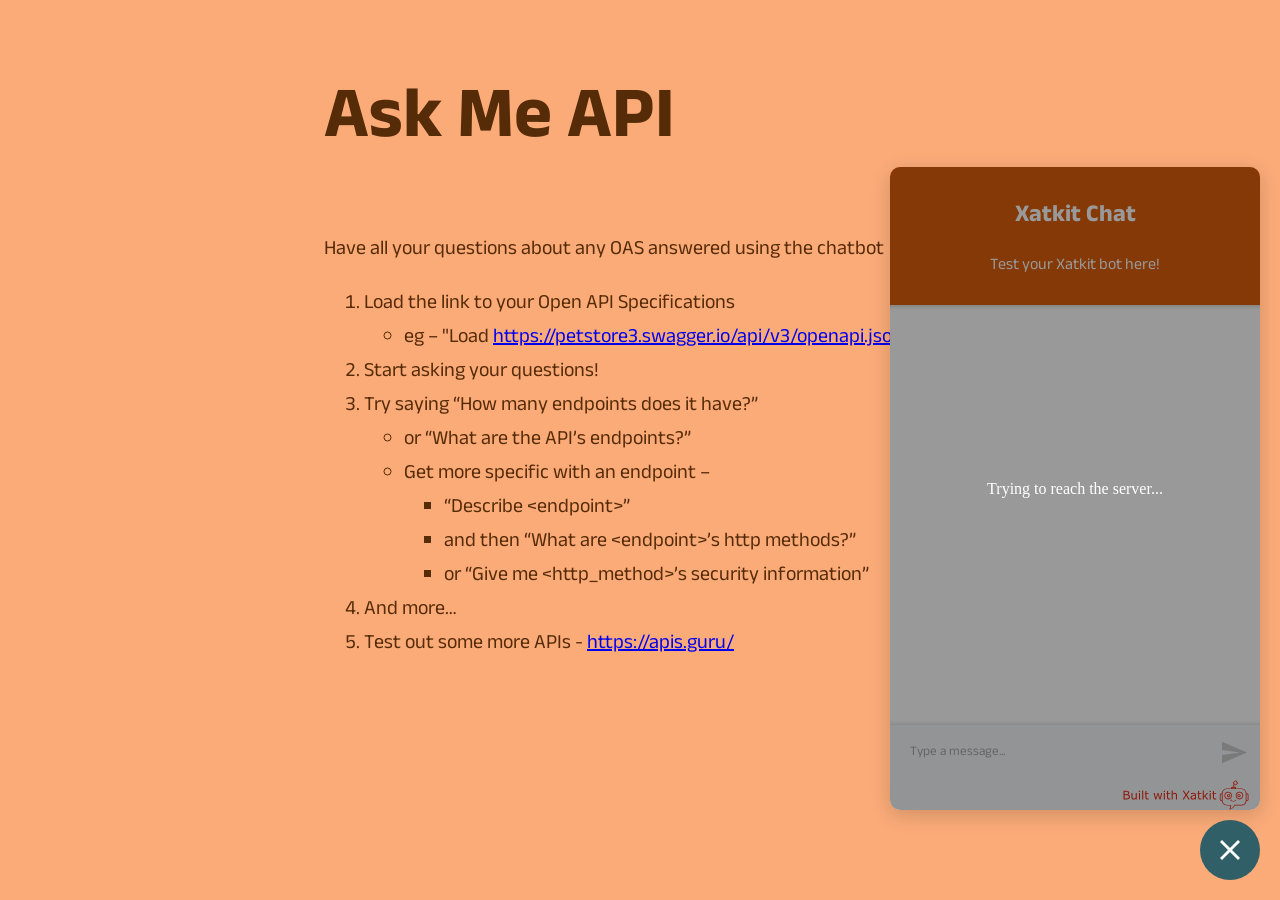
<file: index.html>
<html lang="en">

<head>
    <meta charset="UTF-8">
    <title>Ask Me API</title>
    <link href="./assets/xatkit.min.css" rel="stylesheet">
    <link rel="stylesheet" href="./assets/styles.css">
</head>

<body>
    <div class="main-container">
        <div class="header-container">
            <h1 class="has-text-align-left" id="patricia-jackson">Ask Me API</h1>
        </div>
        <div class="content-container">
            <p>Have all your questions about any OAS answered using the chatbot</p>
            <ol>
                <li>Load the link to your Open API Specifications
                    <ul>
                        <li>eg &#8211; "Load <a href="https://petstore3.swagger.io/api/v3/openapi.json"
                                rel="nofollow">https://petstore3.swagger.io/api/v3/openapi.json</a>"</li>
                    </ul>
                </li>
                <li>Start asking your questions!</li>
                <li>Try saying &#8220;How many endpoints does it have?&#8221;
                    <ul>
                        <li>or &#8220;What are the API&#8217;s endpoints?&#8221;</li>
                    </ul>
                    <ul>
                        <li>Get more specific with an endpoint &#8211;
                            <ul>
                                <li>&#8220;Describe &lt;endpoint&gt;&#8221;</li>
                                <li>and then &#8220;What are &lt;endpoint&gt;&#8217;s http methods?&#8221;</li>
                                <li>or &#8220;Give me &lt;http_method&gt;&#8217;s security information&#8221;</li>
                            </ul>
                        </li>
                    </ul>
                </li>
                <li>And more&#8230;</li>
                <li>Test out some more APIs - <a href="https://apis.guru/" rel="nofollow">https://apis.guru/</a></li>
            </ol>
        </div>
    </div>
    <div id="xatkit-chat"></div>
    <!-- <div id="my-id"></div> -->

    <script src="./assets/xatkit.min.js"></script>
    <script type="application/javascript">
        xatkit.renderXatkitWidget("http://localhost:5000");
    </script>
</body>

</html>
</file>
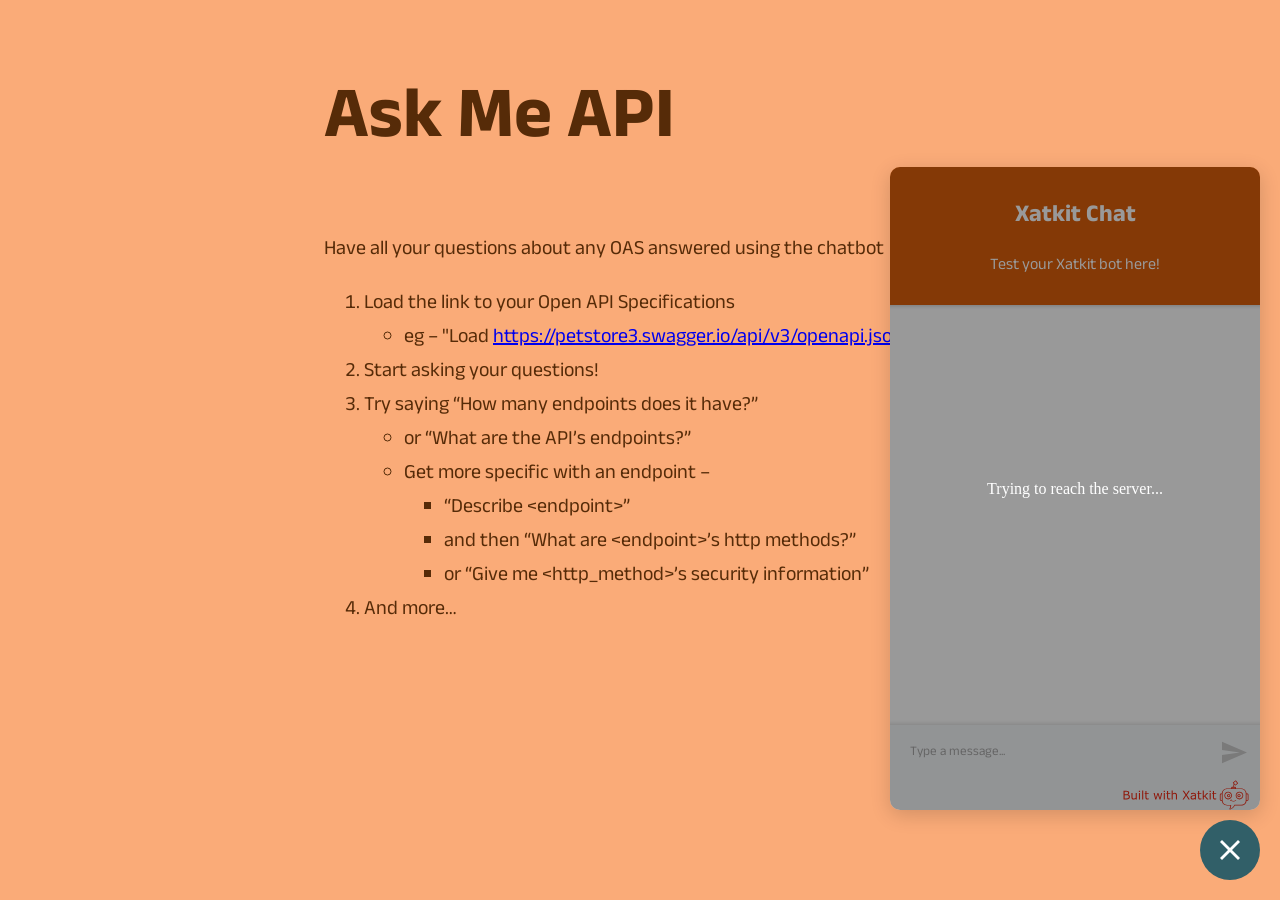
<file: ask-me-api.html>
<html lang="en">

<head>
    <meta charset="UTF-8">
    <title>Ask Me API</title>
    <link href="./assets/xatkit.min.css" rel="stylesheet">
    <link rel="stylesheet" href="./assets/styles.css">
</head>

<body>
    <div class="main-container">
        <div class="header-container">
            <h1 class="has-text-align-left" id="patricia-jackson">Ask Me API</h1>
        </div>
        <div class="content-container">
            <p>Have all your questions about any OAS answered using the chatbot</p>
            <ol>
                <li>Load the link to your Open API Specifications
                    <ul>
                        <li>eg &#8211; "Load <a href="https://petstore3.swagger.io/api/v3/openapi.json"
                                rel="nofollow">https://petstore3.swagger.io/api/v3/openapi.json</a>"</li>
                    </ul>
                </li>
                <li>Start asking your questions!</li>
                <li>Try saying &#8220;How many endpoints does it have?&#8221;
                    <ul>
                        <li>or &#8220;What are the API&#8217;s endpoints?&#8221;</li>
                    </ul>
                    <ul>
                        <li>Get more specific with an endpoint &#8211;
                            <ul>
                                <li>&#8220;Describe &lt;endpoint&gt;&#8221;</li>
                                <li>and then &#8220;What are &lt;endpoint&gt;&#8217;s http methods?&#8221;</li>
                                <li>or &#8220;Give me &lt;http_method&gt;&#8217;s security information&#8221;</li>
                            </ul>
                        </li>
                    </ul>
                </li>
                <li>And more&#8230;</li>
            </ol>
        </div>
    </div>
    <div id="xatkit-chat"></div>
    <!-- <div id="my-id"></div> -->

    <script src="./assets/xatkit.min.js"></script>
    <script type="application/javascript">
        xatkit.renderXatkitWidget("http://localhost:5000");
    </script>
</body>

</html>
</file>
<file: assets/styles.css>
@import url('https://fonts.googleapis.com/css2?family=Anek+Devanagari&display=swap');

body {
    background-color: #FAAB78;
}
.main-container {
    margin: auto;
    width: 50%;
    margin-top: 5%;
    font-family: 'Anek Devanagari', sans-serif;
    color: #562B08;
}
h1 {
    font-size: 72px;
}
.content-container {
    font-size: 20px;
}
</file>
<file: assets/xatkit.min.css>
@import url(https://fonts.googleapis.com/css?family=Montserrat:400,700|Roboto:100,300,400);.xatkit-conversation-container .xatkit-header{background-color:#dd5f0b;border-radius:10px 10px 0 0;display:-ms-flexbox;display:flex;-ms-flex-direction:column;flex-direction:column;text-align:center;padding:15px 0 25px}.xatkit-conversation-container .xatkit-header h4,.xatkit-conversation-container .xatkit-header span{font-family:'Anek Devanagari', sans-serif;color:#fff;line-height:normal;font-size:medium}.xatkit-conversation-container .xatkit-header h4{font-weight:700}.xatkit-conversation-container .xatkit-header .xatkit-title{font-size:24px;margin:0;color:#fff;padding:15px 0}.xatkit-conversation-container .xatkit-header.dark-mode{background-color:#303030}.xatkit-conversation-container .xatkit-close-button{display:none}.xatkit-conversation-container .avatar{width:40px;height:40px;border-radius:100%;margin-right:10px;vertical-align:middle}.xatkit-full-screen .xatkit-header{border-radius:0;-ms-flex-negative:0;flex-shrink:0;position:relative}.xatkit-full-screen .xatkit-title{padding:0 0 15px}.xatkit-full-screen .xatkit-close-button{background-color:#315f68;border:0;display:block;position:absolute;right:10px;top:20px;width:40px}.xatkit-full-screen .xatkit-close-button.dark-mode{background-color:#303030}.xatkit-full-screen .xatkit-close{width:20px;height:20px}@media screen and (max-width:800px){.xatkit-conversation-container .xatkit-header{border-radius:0;-ms-flex-negative:0;flex-shrink:0;position:relative}.xatkit-conversation-container .xatkit-title{padding:0 0 15px}.xatkit-conversation-container .xatkit-close-button{background-color:#315f68;border:0;display:block;position:absolute;right:10px;top:20px;width:40px}.xatkit-conversation-container .xatkit-close-button.dark-mode,.xatkit-conversation-container .xatkit-close-button .dark-mode{background-color:#303030}.xatkit-conversation-container .xatkit-close{width:20px;height:20px}}.xatkit-message{margin:10px;display:-ms-flexbox;display:flex;word-wrap:break-word}.xatkit-message .dark-mode{background-color:#bdbdbd}.xatkit-message .xatkit-avatar{width:40px;height:40px;border-radius:100%;margin-right:10px}.xatkit-client{background-color:#bfdddf;margin-left:auto}.xatkit-client,.xatkit-response{font-family:'Anek Devanagari', sans-serif;border-radius:10px;padding:15px;max-width:215px;box-sizing:content-box;line-height:normal;text-align:left}.xatkit-response{background-color:#eef6f6}.xatkit-message-text p{margin:0;font-size:16px;line-height:normal;color:#000;letter-spacing:normal}.xatkit-message-text ol,.xatkit-message-text ul{margin-top:16px;margin-bottom:16px;padding-left:20px}.xatkit-message-text a{text-decoration:underline}.xatkit-message-text img{max-width:100%}.xatkit-snippet{background-color:#f4f7f9;font-family:'Anek Devanagari', sans-serif;border-radius:10px;padding:15px;max-width:215px;box-sizing:content-box;line-height:normal;text-align:left}.xatkit-snippet .xatkit-snippet-title{margin:0}.xatkit-snippet .xatkit-snippet-details{border-left:2px solid #35e65d;margin-top:5px;padding-left:10px}.xatkit-snippet .xatkit-snippet-details .xatkit-link{font-size:12px}.xatkit-quick-buttons-container{background:#fff;overflow-x:auto;padding:10px;white-space:normal;margin:0 auto}.xatkit-quick-buttons-container .xatkit-quick-buttons{list-style:none;padding:0;margin:0;text-align:center;line-height:normal;font-family:'Anek Devanagari', sans-serif}.xatkit-quick-buttons-container .xatkit-quick-buttons .xatkit-quick-list-button{display:inline-block;margin:4px 10px 0 0;font-family:'Anek Devanagari', sans-serif;line-height:normal}.xatkit-quick-buttons-container .xatkit-quick-buttons .xatkit-quick-list-button button{font-weight:700;font-family:'Anek Devanagari', sans-serif;letter-spacing:normal;text-transform:none}.xatkit-quick-buttons-container .xatkit-quick-buttons .xatkit-quick-list-button button:focus,.xatkit-quick-buttons-container .xatkit-quick-buttons .xatkit-quick-list-button button:hover{text-decoration:none}@media screen and (max-width:800px){.xatkit-quick-buttons-container{padding-bottom:15px}}.xatkit-quick-buttons-container.dark-mode{background-color:#424242}.xatkit-quick-list-button>.xatkit-quick-button{background:none;border-radius:15px;border:2px solid #315f68;font-weight:700;padding:5px 10px;cursor:pointer;outline:0;color:#303030;line-height:normal;font-size:13px}.xatkit-quick-list-button>.xatkit-quick-button:focus,.xatkit-quick-list-button>.xatkit-quick-button:hover{background:none}.xatkit-quick-list-button>.xatkit-quick-button:disabled{cursor:not-allowed}.xatkit-quick-list-button>.xatkit-quick-button:active{background:#315f68;color:#fff}.xatkit-quick-list-button>.xatkit-quick-button.dark-mode{border:2px solid #303030;color:#fff}.xatkit-quick-list-button>.xatkit-quick-button.dark-mode:hover{background:none}.xatkit-quick-list-button>.xatkit-quick-button.dark-mode:active{background-color:#303030}.xatkit-quick-list-button>.xatkit-quick-button-selected{background:#315f68;color:#fff}.xatkit-quick-list-button>.xatkit-quick-button-selected:hover{background:#315f68}.xatkit-quick-list-button>.xatkit-quick-button-selected.dark-mode{background:#bdbdbd;color:#303030;font-weight:700}.xatkit-img-snippet{font-family:'Anek Devanagari', sans-serif;margin-left:50px;width:215px}.xatkit-img-snippet-description{display:inline-block;height:3.6em;max-height:3.6em;width:calc(215px - 3.6em - 2px);position:relative}.xatkit-img-snippet-short-description{max-height:2.7em;line-height:1.4em;color:#000}.xatkit-img-snippet-short-description,.xatkit-img-snippet-title{margin:0;margin-left:5px;overflow:hidden;text-overflow:ellipsis;text-decoration:none;display:inline-block;font-size:.9em}.xatkit-img-snippet-title{max-width:80%;max-height:1.25em;vertical-align:top;white-space:nowrap;font-weight:700;line-height:normal;word-wrap:break-word;color:inherit}.xatkit-img-snippet-add-cart{position:absolute;right:-10px;top:-10px;text-decoration:none;background-color:#bfdddf;border-radius:5px;padding:4px;color:#000}.xatkit-img-snippet-add-cart:hover{background-color:#aad1d4;color:#fff}.xatkit-img-snippet-img-container{position:relative;overflow:hidden;width:3.6em;height:3.6em;vertical-align:top;border:1px solid #000;border-radius:3px;display:inline-block}.xatkit-img-snippet-img{margin:0;width:100%;height:100%;-o-object-fit:cover;object-fit:cover;display:inline-block;vertical-align:middle}.xatkit-img-snippet-img-container .ribbon{text-decoration:none;margin:0;padding:0;font-size:.6em;background:red;color:#fff;font-weight:700;position:absolute;top:-2px;right:-2px;transform:translateX(30%) translateY(0) translateZ(0) rotate(45deg);transform-origin:top left}.ribbon:after,.xatkit-img-snippet-img-container .ribbon:before{content:"";position:absolute;top:0;width:100%;height:100%;background:red}.xatkit-img-snippet-img-container .ribbon:before{right:100%}.xatkit-img-snippet-img-container .price{text-decoration:none;margin:0;padding:0;background:rgba(51,51,255,.8);color:#fff;position:absolute;bottom:0;left:0;width:100%;text-align:center;font-weight:700;font-size:.8em}.xatkit-img-snippet-img-container .previous-price{text-decoration:line-through}.xatkit-audio-widget-container{width:245px;max-width:245px;margin-left:50px}.xatkit-audio-widget-container audio{display:inline-block;width:100%}.xatkit-loader{margin:10px;display:none}.xatkit-loader.active{display:-ms-flexbox;display:flex}.xatkit-loader-container{background-color:#f4f7f9;border-radius:10px;padding:15px;max-width:215px;text-align:left}.xatkit-loader-dots{display:inline-block;height:4px;width:4px;border-radius:50%;background:gray;margin-right:2px;animation:bounce .5s ease infinite alternate}.xatkit-loader-dots:first-child{animation-delay:.2s}.xatkit-loader-dots:nth-child(2){animation-delay:.3s}.xatkit-loader-dots:nth-child(3){animation-delay:.4s}@keyframes bounce{0%{transform:translateY(0)}to{transform:translateY(5px)}}.xatkit-messages-container{background-color:#fff;height:50vh;max-height:410px;overflow-y:scroll;padding-top:10px;-webkit-overflow-scrolling:touch;box-sizing:content-box;box-shadow:inset 0 21px 4px -20px rgba(0,0,0,.2),inset 0 -21px 4px -20px rgba(0,0,0,.15)}.xatkit-messages-container.dark-mode{background-color:#424242}.xatkit-full-screen .xatkit-messages-container{height:100%;max-height:none}@media screen and (max-width:800px){.xatkit-messages-container{height:100%;max-height:none}}.xatkit-server-error{position:fixed;display:block;width:100%;height:100%;top:0;left:0;right:0;bottom:0;background-color:rgba(0,0,0,.4);border-radius:10px;z-index:1300}.xatkit-server-error .xatkit-error-message{position:absolute;top:50%;left:50%;color:#fff;transform:translate(-50%,-50%);-ms-transform:translate(-50%,-50%)}.xatkit-sender{-ms-flex-align:center;align-items:center;display:-ms-flexbox;display:flex;background-color:#f4f7f9;height:45px;padding:5px;box-sizing:content-box;margin:0}.xatkit-sender.dark-mode{background-color:#303030}.xatkit-sender>.xatkit-new-message{width:100%;border:0;background-color:#f4f7f9;height:30px;padding:1px 1px 1px 15px;box-shadow:none;font-size:13px;font-family:'Anek Devanagari', sans-serif;margin:0;line-height:normal;box-sizing:content-box}.xatkit-sender>.xatkit-new-message:focus{outline:none;background-color:#f4f7f9}.xatkit-sender>.xatkit-new-message::-webkit-input-placeholder{color:#a9a9a9;opacity:1}.xatkit-sender>.xatkit-new-message:-ms-input-placeholder,.xatkit-sender>.xatkit-new-message::-ms-input-placeholder{color:#a9a9a9;opacity:1}.xatkit-sender>.xatkit-new-message::placeholder{color:#a9a9a9;opacity:1}.xatkit-sender>.xatkit-new-message.dark-mode{background-color:#303030;color:#fff}.xatkit-sender>.xatkit-send{background:#f4f7f9;border:0;font-size:13px;padding:0 8px}.xatkit-sender>.xatkit-send:focus,.xatkit-sender>.xatkit-send:hover{background:#f4f7f9;cursor:pointer}.xatkit-sender>.xatkit-send .xatkit-send-icon{height:25px;width:25px;max-width:none}.xatkit-sender>.xatkit-send.dark-mode{background-color:#303030}@media screen and (max-width:800px){.xatkit-sender{border-radius:0;-ms-flex-negative:0;flex-shrink:0}}.xatkit{background-color:#f4f7f9;overflow:auto;padding-right:10px;border-radius:0 0 10px 10px}.xatkit .xatkit-icon{background-color:#f4f7f9;height:30px;float:right}.xatkit-icon.dark-mode,.xatkit.dark-mode{background-color:#303030}.xatkit-conversation-container{-webkit-animation-delay:0s;-webkit-animation-duration:.5s;-webkit-animation-name:slide-in;-webkit-animation-fill-mode:forwards;-moz-animation-delay:0s;-moz-animation-duration:.5s;-moz-animation-name:slide-in;-moz-animation-fill-mode:forwards;animation-delay:0s;animation-duration:.5s;animation-name:slide-in;animation-fill-mode:forwards;border-radius:10px;box-shadow:0 5px 20px rgba(0,0,0,.16)}.xatkit-slide-out{-webkit-animation-delay:0s;-webkit-animation-duration:.5s;-webkit-animation-name:slide-out;-webkit-animation-fill-mode:forwards;-moz-animation-delay:0s;-moz-animation-duration:.5s;-moz-animation-name:slide-out;-moz-animation-fill-mode:forwards;animation-delay:0s;animation-duration:.5s;animation-name:slide-out;animation-fill-mode:forwards}.xatkit-full-screen .xatkit-conversation-container{display:-ms-flexbox;display:flex;-ms-flex-direction:column;flex-direction:column;height:100%}@media screen and (max-width:800px){.xatkit-conversation-container{display:-ms-flexbox;display:flex;-ms-flex-direction:column;flex-direction:column;height:100%}}.xatkit-launcher>.xatkit-badge{position:fixed;top:-10px;right:-5px;background-color:red;color:#fff;width:25px;height:25px;text-align:center;line-height:25px;border-radius:50%}.xatkit-launcher>.xatkit-badge:focus,.xatkit-launcher>.xatkit-badge:hover{background-color:red}.xatkit-widget-container>.xatkit-launcher{-webkit-animation-delay:0s;-webkit-animation-duration:.5s;-webkit-animation-name:slide-in;-webkit-animation-fill-mode:forwards;-moz-animation-delay:0s;-moz-animation-duration:.5s;-moz-animation-name:slide-in;-moz-animation-fill-mode:forwards;animation-delay:0s;animation-duration:.5s;animation-name:slide-in;animation-fill-mode:forwards;-ms-flex-item-align:end;align-self:flex-end;background-color:#315f68;border:0;border-radius:50%;height:60px;margin-top:10px;width:60px;padding:0;line-height:1}.xatkit-widget-container>.xatkit-launcher:hover{background-color:#315f68}.xatkit-widget-container>.xatkit-launcher:focus{outline:none;background-color:#315f68}.xatkit-launcher.dark-mode{background-color:#303030}.xatkit-open-launcher{-webkit-animation-delay:0s;-webkit-animation-duration:.5s;-webkit-animation-name:rotation-rl;-webkit-animation-fill-mode:forwards;-moz-animation-delay:0s;-moz-animation-duration:.5s;-moz-animation-name:rotation-rl;-moz-animation-fill-mode:forwards;animation-delay:0s;animation-duration:.5s;animation-name:rotation-rl;animation-fill-mode:forwards;width:60px;height:60px;border-radius:50%;max-width:none;cursor:pointer}.xatkit-close-launcher{width:20px;vertical-align:baseline;box-sizing:content-box;display:inline;line-height:normal;cursor:pointer;-webkit-animation-delay:0s;-webkit-animation-duration:.5s;-webkit-animation-name:rotation-lr;-webkit-animation-fill-mode:forwards;-moz-animation-delay:0s;-moz-animation-duration:.5s;-moz-animation-name:rotation-lr;-moz-animation-fill-mode:forwards;animation-delay:0s;animation-duration:.5s;animation-name:rotation-lr;animation-fill-mode:forwards}@media screen and (max-width:800px){.xatkit-launcher{bottom:0;margin:20px;position:fixed;right:0}.xatkit-hide-sm{display:none}}@keyframes rotation-lr{0%{transform:rotate(-90deg)}to{transform:rotate(0)}}@keyframes rotation-rl{0%{transform:rotate(90deg)}to{transform:rotate(0)}}@keyframes slide-in{0%{opacity:0;transform:translateY(10px)}to{opacity:1;transform:translateY(0)}}@keyframes slide-out{0%{opacity:1;transform:translateY(0)}to{opacity:0;transform:translateY(10px)}}.xatkit-widget-container{bottom:0;display:-ms-flexbox;display:flex;-ms-flex-direction:column;flex-direction:column;margin:0 20px 20px 0;max-width:370px;position:fixed;right:0;z-index:9999}.xatkit-opened{width:90vw}.xatkit-full-screen{margin:0;max-width:none;width:100%}.xatkit-full-screen.xatkit-opened{width:100%;height:100%}@media screen and (max-width:800px){.xatkit-widget-container{margin:0;max-width:none;width:100%}.xatkit-widget-container.xatkit-opened{height:100%}}
</file>
